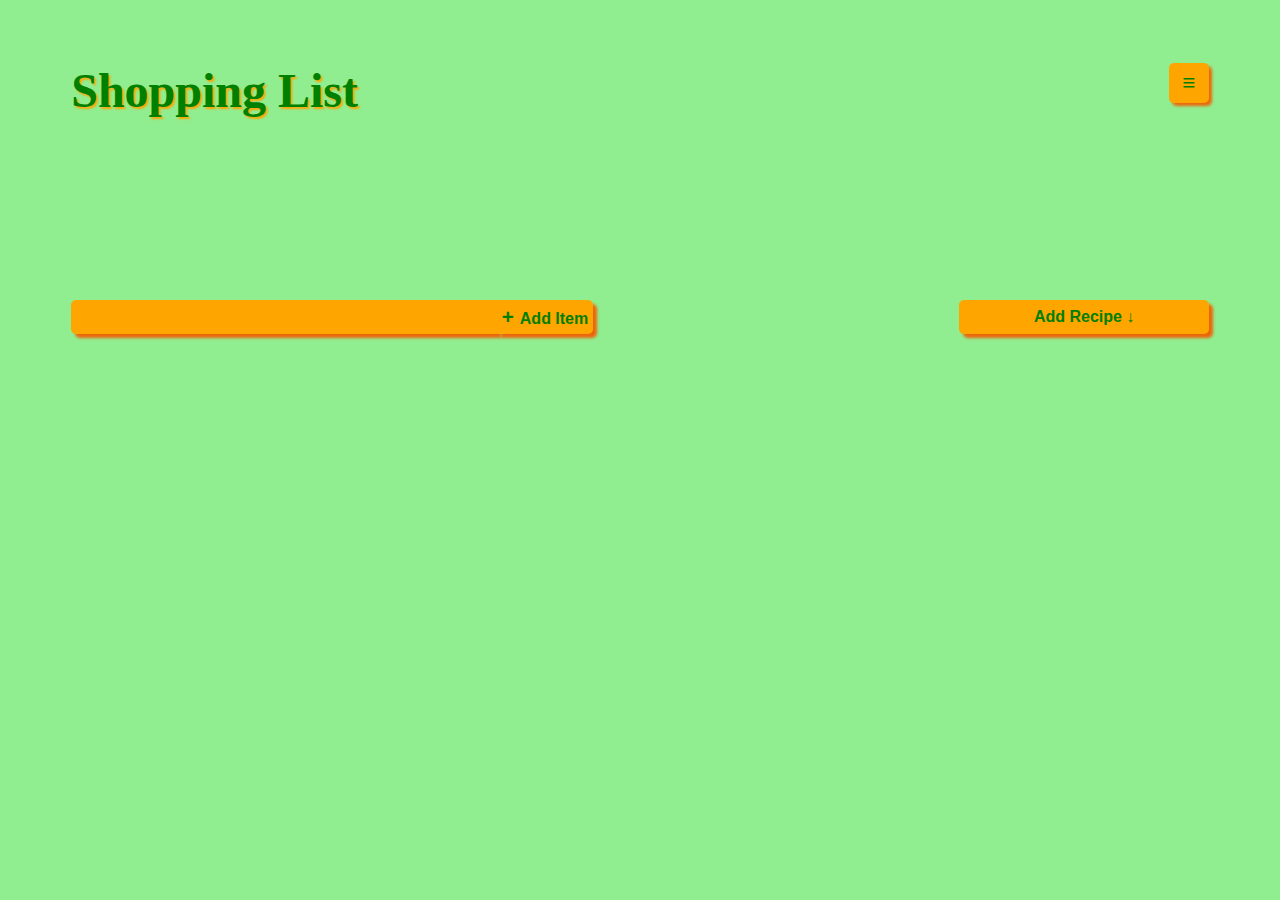
<file: index.html>
<!DOCTYPE html>
<html lang="en">
  <head>
    <meta charset="UTF-8">
    <meta name="viewport" content="width=device-width, initial-scale=1.0">
    <title>Shoping List</title>
    <link rel="stylesheet" href="./style.css" />
    <style>
      
      
    </style>
  </head>

  <body>
    <div class="titleContainer">  
      <h1>Shopping List</h1>
      <div class="menuContainer">
        <button class="btnMenu">≡</button>
        <div class="positionRelativeBox">
          <div class="boxOptionMenu">
            <a onclick="deleteShopingListAppear();" class="optionMenu">Delete Shopping List</a>
            <a href="./manageRecipes.html" class="optionMenu">Manage Recipes</a>
          </div>
        </div>
      </div>    
    </div>


    <div class="titleContainer">
      <div class="addItemsContainer">
        <input type="text" id="textareaItem"></input>
        <button class="addButton" onclick="addItem()">
          <span class="plus">+ </span>Add Item
        </button>
      </div>

      <div class="addRecipeContainer">        
        <button class="btnAddRecipe">Add Recipe ↓</button>
        <div class="positionRelativeBox">
          <div class="recipesBox">
            <a class="recipes" id="noRecipesSL">No Recipes</a>
          </div>
        </div>
      </div>    
    </div>
    
    <div  class="listContainer">
      <ul id="shopping-list">
        <li class="item">          
          
        </li>
      </ul>
    </div>
    
    
    <div class="deleteShopingList">
      <h2>Do you want delete the shoping list?</h2>
      <button id="btnYesDeleteSL">Yes</button>
      <button onclick="document.querySelector('.deleteShopingList').style.display = 'none';">No</button>
    </div>

    <script src="./index.js"></script>
  </body>
</html>
</file>
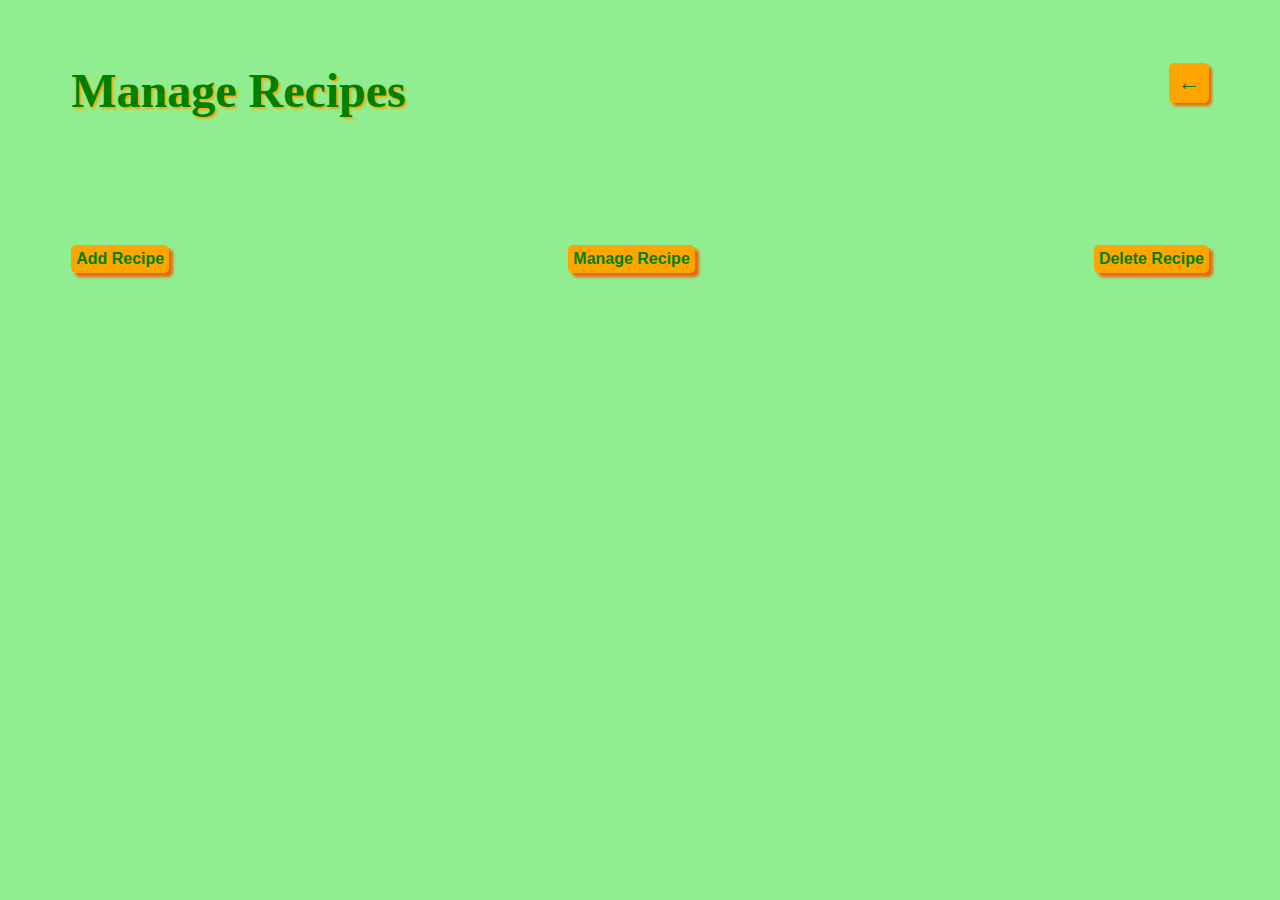
<file: manageRecipes.html>
<!DOCTYPE html>
<html lang="en">
<head>
  <meta charset="UTF-8">
  <meta name="viewport" content="width=device-width, initial-scale=1.0">
  <title>Manage Recipes</title>
  <link rel="stylesheet" href="./style.css"/>
</head>
<body>
  <div class="titleContainer">
    <h1>Manage Recipes</h1>
    <a><button class="btnMenu btnBack"
    onclick="backButton();"
    >←</button></a>
  </div>

  <div class="mainOne titleContainer">
  
    <button class="btnManageAspect btnPressAdd a"
    onclick="manageRecipes();"
    >Add Recipe</button>    
    
    <div class="manageRecipeContainer b">      
      <button class="btnManageAspect btnManRec">Manage Recipe</button>
      <div class="positionRelativeBox">
        <div class="manageRecipesBox" id="manageRecipesBoxJS">
          <a class="recipes" id="addRJS" onclick="manageRecipes()">Add Recipe</a>
        </div>
      </div>
    </div>
    
    <div class="deleteRecipeContainer c">
      <button class="btnManageAspect btnDelRec">Delete Recipe</button>
      <div class="positionRelativeBox">
        <div class="deleteRecipesBox" id="deleteRecipesBoxJS">
          <a class="recipes" id="noRJS">No Recipes</a>
        </div>
      </div>
    </div>
    
    <div class="addItemsContainer noneDisplay d">
      <input type="text" id="textAreaIngrJS" class="textareaIngredient" />
      <button  class="addButton" onclick="addRecipeElement();"><span class='plus'>+ </span>Add Name</button>
    </div>
    <button class="btnManageAspect btnPressAdd noneDisplay e"
    onclick="saveRecipe();"
    >Save</button>

  </div>

  <div class="recepieContainer">
    <input id="recipeName" type="text" />
    <ul id="ingredientListJS"></ul>
    <button id="btnwidth">width</button>
  </div>



  <script src="./manageRecipes.js"></script>
</body>
</html>
</file>
<file: style.css>
body {
  font-family:  Calibri;
  background-color: lightgreen;
  
}

h1 {
  padding: 0;
  margin: 0;
  font-size: 3rem;
  text-shadow: 2px 2px 2px orange;
  color: green;
  
  
}
.titleContainer{        
  display: flex;
  gap: 5%;
  margin-left: 5%;
  margin-bottom: 10%;
  margin-top: 5%;
  margin-right: 5%;
  justify-content: space-between;
  

}

/*Menu top right of the screen*/
.menuContainer{        
  display: flex;
  position: relative;        
  position:static;
  flex-direction: column;
  padding: 0;
  margin: 0;
  height: 110px;
}
  
.btnMenu {
  align-self: flex-end;
  font-weight: bold;
  text-align: center;
  font-size: 1.4rem;
  background-color: orange;
  box-shadow: 3px 3px 3px rgb(237, 101, 11);  
  height: 30px;
  border-radius: 5px;
  width: 40px;
  height: 40px;
  border: none;
  color: green;
        
}

.optionMenu {        
  display: block;
  text-decoration: none;
  color:green;
  font-weight: bold;
  font-size: 1.2rem;
  cursor: pointer;
  padding: 5px 10px;
}
.optionMenu:hover {
  background-color: yellowgreen;
  box-shadow: 3px 0px 3px green;
}

.positionRelativeBox{
  position: relative;
}
.boxOptionMenu {
  display: none;
  position: absolute;        
  z-index: 1;
  flex-direction: column;
  background-color: orange;
  box-shadow: 3px 3px 3px rgb(237, 101, 11);
  padding: 0;        
  border-radius: 5px;
  margin: 0;
  right: 0px;
  width: 190px;
}


/*Window delete shopping list */
.deleteShopingList { 
  display: none;     
  position: absolute;
  z-index: 1;
  width: 50%;
  top: 30%;
  left: 25%;     
  visibility: visible;
  background-color: orange;
  justify-content: center;
  max-width: 300px;
  box-shadow: 3px 3px 3px rgb(237, 101, 11);
  text-align: center; 
  border-radius: 5px;
  padding: 5px;
  margin: auto; 
  color: green;     
}

.deleteShopingList button {
  position: relative;
  background-color: greenyellow;
  font-weight: bolder;
  color: green;
  border: none;
  border-radius: 5px;
  width: 40px;
  margin-left: 1rem;
  margin-right: 1rem;
  margin-top: 10px;
  margin-bottom: 10px;
  box-shadow: 3px 3px 3px;
  position: dragble      
}

.deleteShopingList button:active {      
  background-color: greenyellow;
  box-shadow: 0px 0px 0px;
  transform: translate(3px, 3px);
  object-position: 10 10;
}



.addItemsContainer {
  display:flex;
  width: 100%;
 
  
}

#textareaItem {
  width: 50%;
  background-color: orange;
  border: none;
  border-top-left-radius: 5px;
  border-bottom-left-radius: 5px;
  font-size: 1rem;
  font-weight: bold;
  padding: 5px;
  box-shadow: 4px 4px 3px rgb(237, 101, 11);
  color: green;
  outline: none;    

}


.plus {
  font-size: 1.3rem;
}

.addButton {
  border: none;    
  border-bottom-right-radius: 5px;
  border-top-right-radius: 5px;
  background-color: orange;
  font-weight: bold;
  font-size: 1rem;
  padding: 5px;
  box-shadow: 4px 4px 3px rgb(237, 101, 11);
  color: green;
}
.addButton:active {      
  
  box-shadow: 0px 0px 0px;
  transform: translate(3px, 3px);
  object-position: 10 10;
}

/*Add Recipes Menu*/
.addRecipeContainer{
  display: flex;
  flex-direction: column;
  width: 30%;
}

.btnAddRecipe{
  border: none;
  border-radius: 5px;
  background-color: orange;
  font-weight: bold;
  font-size: 1rem;        
  box-shadow: 4px 4px 3px rgb(237, 101, 11);
  color:green;
  padding: 5px;
  height: 100%;
  
}


.recipesBox{
  display: none;
  position: absolute;        
  z-index: 1;        
  background-color: orange;
  box-shadow: 3px 3px 3px rgb(237, 101, 11);
  padding: 0;        
  border-radius: 5px;
  margin: 0;
  right: 0px;
  min-width: 100%;
}

.recipes{
  display: block;
  text-decoration: none;
  color:green;
  font-weight: bold;
  font-size: 1.2rem;
  cursor: pointer;
  padding: 5px 10px;
}
.recipes:hover {
  background-color: yellowgreen;
  box-shadow: 3px 0px 3px green;
}

.listContainer {
  display:flex;  
  justify-content: center;
}

/*Shopping list*/
#shopping-list {
  font-size: 1rem;
  text-decoration: none;        
}
.item {
  display: flex;
  align-items: center;        
  font-size: 1.3rem;
  cursor: pointer;
  font-weight: bold;
}

.item button{
  margin-right:10px;
  padding: 0;
  background-color: transparent;
  border: none;
  cursor: pointer;
  color: darkred;
  font-weight: bold;        
}

.item a{
  color:green; 
}

.item input{
  color: green;
}

.item span{
  font-size: 0.9rem;
  color: yellow;
  text-shadow: 2px 2px 2px orange;
}

.lineThrough{
  text-decoration: line-through;
}

/*MANAGE RECIPES*/
/*MANAGE RECIPES*/

.btnBack:active {  
    box-shadow: 0px 0px 0px;
    transform: translate(3px, 3px);
    object-position: 10 10;
}

.btnManageAspect {  
  border: none;    
  border-radius: 5px;
  background-color: orange;
  font-weight: bold;
  font-size: 1rem;
  padding: 5px;
  box-shadow: 4px 4px 3px rgb(237, 101, 11);
  color: green;
}
.btnPressAdd:active {
  transform: translate(3px, 3px);
  box-shadow: 0px 0px 0px;
}

.noneDisplay {
  display: none;
}

.textareaIngredient {
  width: 50%;
  background-color: orange;
  border: none;
  border-top-left-radius: 5px;
  border-bottom-left-radius: 5px;
  font-size: 1rem;
  font-weight: bold;
  padding: 5px;
  box-shadow: 4px 4px 3px rgb(237, 101, 11);
  color: green;
  outline: none;    
}

/*Manage recepies menu*/
.btnManRec {
  display:block;
}

.manageRecipesBox {
  display: none;
  position: absolute;        
  z-index: 1;        
  background-color: orange;
  box-shadow: 3px 3px 3px rgb(237, 101, 11);
  padding: 0;        
  border-radius: 5px;
  margin: 0;
  right: 0px;
  min-width: 100%;
}

.btnDelRec {
  display:block;
}

.deleteRecipesBox {
  display: none;
  position: absolute;        
  z-index: 1;        
  background-color: orange;
  box-shadow: 3px 3px 3px rgb(237, 101, 11);
  padding: 0;        
  border-radius: 5px;
  margin: 0;
  right: 0px;
  min-width: 100%;
}
/*Recepy */
.recepieContainer {
  display: block;
  margin-left: 20%;  
}

#recipeName {
  display: none; 
  font-size: 1.2rem;
  font-weight: bold;
  background-color: transparent;
  border: none;
  border-radius: 5px;
  color: yellow;
  text-shadow: 2px 2px 2px orange;
  outline: none;
  cursor: pointer; 
}

#recipeName:focus {
  background-color: orange;
}

#ingredientListJS input {
  display: block;
  font-size: 1rem;
  font-weight: bold;
  background-color: transparent;
  border: none;
  border-radius: 5px;
  color: green;  
  outline: none;
  cursor: pointer; 
}

#ingredientListJS input:focus {
  background-color: orange;
}

#btnwidth{
  visibility: hidden;
  font-weight: bold;
  font-size: 1rem;
  text-align: left;
  border: none;
  border-radius: 5px;
  padding: 0;
  

}
</file>
